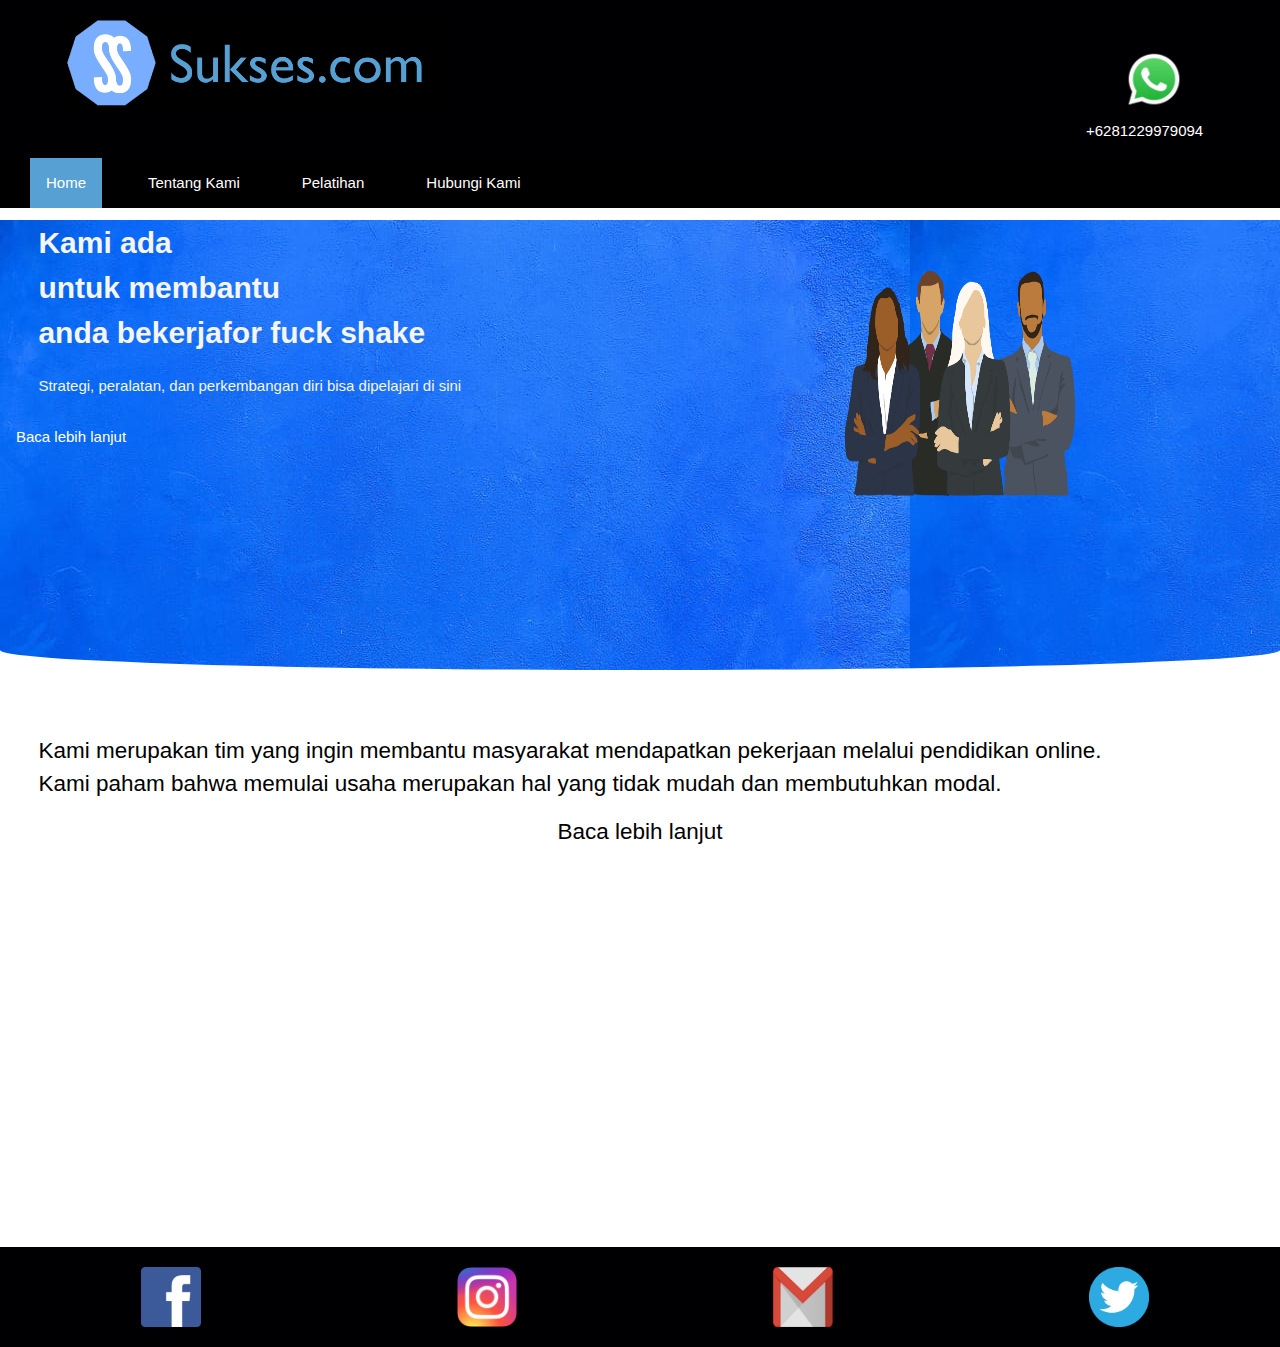
<file: index.html>
<html>
    <head>
        <meta charset="utf-8">
        <title>
        </title>
        <meta name="viewport" content="width=device-width, initial-scale=1.0">
        <link rel = "stylesheet" type="text/css" href="style.css">
    </head>
    <body>

    <div class="header">
        <div class ="logo">
            <img class="img-me" src="logo.png" alt="logo"> 
        </div>
        
        <div class ="cp">
            <img class="img-me" src="wa.png" alt="logo">
            <p>+6281229979094</p> 
        </div>
        
        <div class="topnav">
        <ul>
        <li><a class="active" href="#home">Home</a></li>
        <li><a href="tentangkami.html">Tentang Kami</a></li>
        <li><a href="pelatihan.html">Pelatihan</a></li>
        <li> <a href="hubungikami.html">Hubungi Kami</a></li>
        </ul>
        
        </div>
    </div>

    <div class="content1">
        <img class="img-me" src="pic1.jpg" alt="logo">
        <h1>Kami ada <br>untuk membantu<br> anda bekerjafor fuck shake</h1>
        
        <p> Strategi, peralatan, dan perkembangan diri bisa dipelajari di sini<div class="readmore"><a href="tentangkami.html">Baca lebih lanjut</a></div></p>

</article>
        
    </div>

    <div class="content2">
        <article>
            Kami merupakan tim yang ingin membantu masyarakat mendapatkan pekerjaan melalui pendidikan online.<br> 
            Kami paham bahwa memulai usaha merupakan hal yang tidak mudah dan membutuhkan modal.
            <div class="readmore1"><a href="pelatihan.html">Baca lebih lanjut</a></div>
        </article>
    </div>

    <div class="footer">
        <div class ="fb">
            <img class="img-me" src="facebook.jpg" alt="logo"> 
        </div>
        <div class ="ig">
            <a href="https://www.instagram.com/sukses_company/?hl=id">
            <img class="img-me" src="instagram.jpg" alt="logo"> 
        </a>
        </div>
        <div class ="email">
            <img class="img-me" src="gmail.jpg" alt="logo"> 
        </div>
        <div class ="twitter">
            <img class="img-me" src="twitter.jpg" alt="logo"> 
        </div>
    </div>

    </body>
</html>
</file>
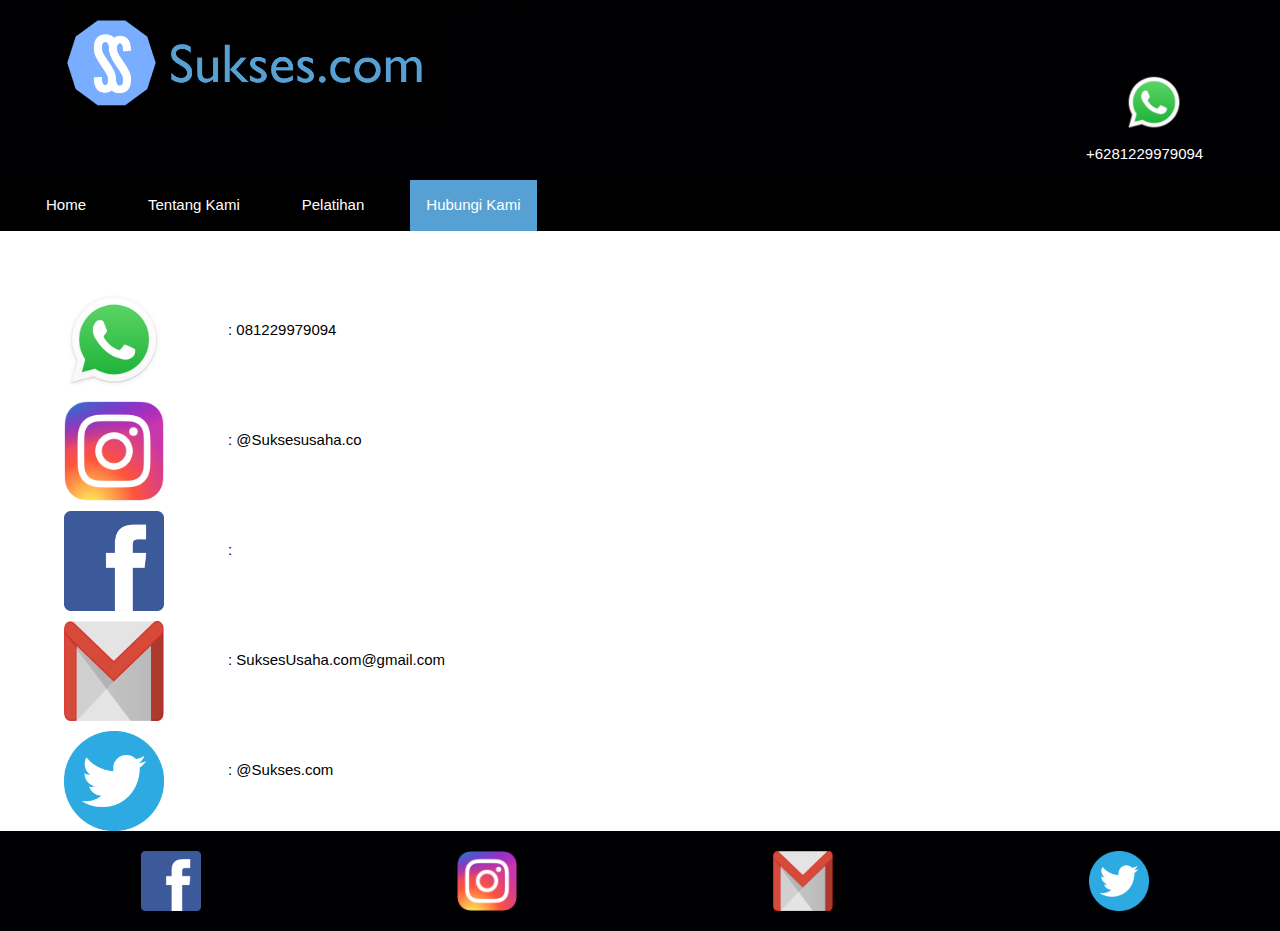
<file: hubungikami.html>
<html>
    <head>
        <meta charset="utf-8">
        <title>
        </title>
        <meta name="viewport" content="width=device-width, initial-scale=1.0">
        <link rel = "stylesheet" type="text/css" href="style.css">
    </head>
    <body>

    <div class="header">
        <div class ="logo">
            <img class="img-me" src="logo.png" alt="logo"> 
        </div>
        <div class="judul">
        <header>
            Sukses.com 
        </header>
    </div>

    <div class ="cp">
        <img class="img-me" src="wa.png" alt="logo">
        <p>+6281229979094</p> 
    </div>
    

    <div class="topnav">
        <ul>
        <li><a href="index.html">Home</a></li>
        <li><a href="tentangkami.html">Tentang Kami</a></li>
        <li><a href="pelatihan.html">Pelatihan</a></li>
        <li> <a class="active" href="#hubungukami">Hubungi Kami</a></li>
        </ul>
        
        </div>
    </div>


    <div class ="whatssapp">
        <img class="img-me" src="wa.png" alt="logo">
        <p>: 081229979094</p> 
    </div>

    <div class ="instagram">
        <img class="img-me" src="instagram.jpg" alt="logo">
        <p>: @Suksesusaha.co</p> 
    </div>

    <div class ="facebook">
        <img class="img-me" src="facebook.jpg" alt="logo">
        <p>: </p> 
    </div>

    <div class ="gmail">
        <img class="img-me" src="gmail.jpg" alt="logo">
        <p>: SuksesUsaha.com@gmail.com</p> 
    </div>

    <div class ="twit">
        <img class="img-me" src="twitter.jpg" alt="logo">
        <p>: @Sukses.com</p> 
    </div>
    


    <div class="footer">
        <div class ="fb">
            <img class="img-me" src="facebook.jpg" alt="logo"> 
        </div>
        <div class ="ig">
            <img class="img-me" src="instagram.jpg" alt="logo"> 
        </div>
        <div class ="email">
            <img class="img-me" src="gmail.jpg" alt="logo"> 
        </div>
        <div class ="twitter">
            <img class="img-me" src="twitter.jpg" alt="logo"> 
        </div>
    </div>

    </body>
</html>
</file>
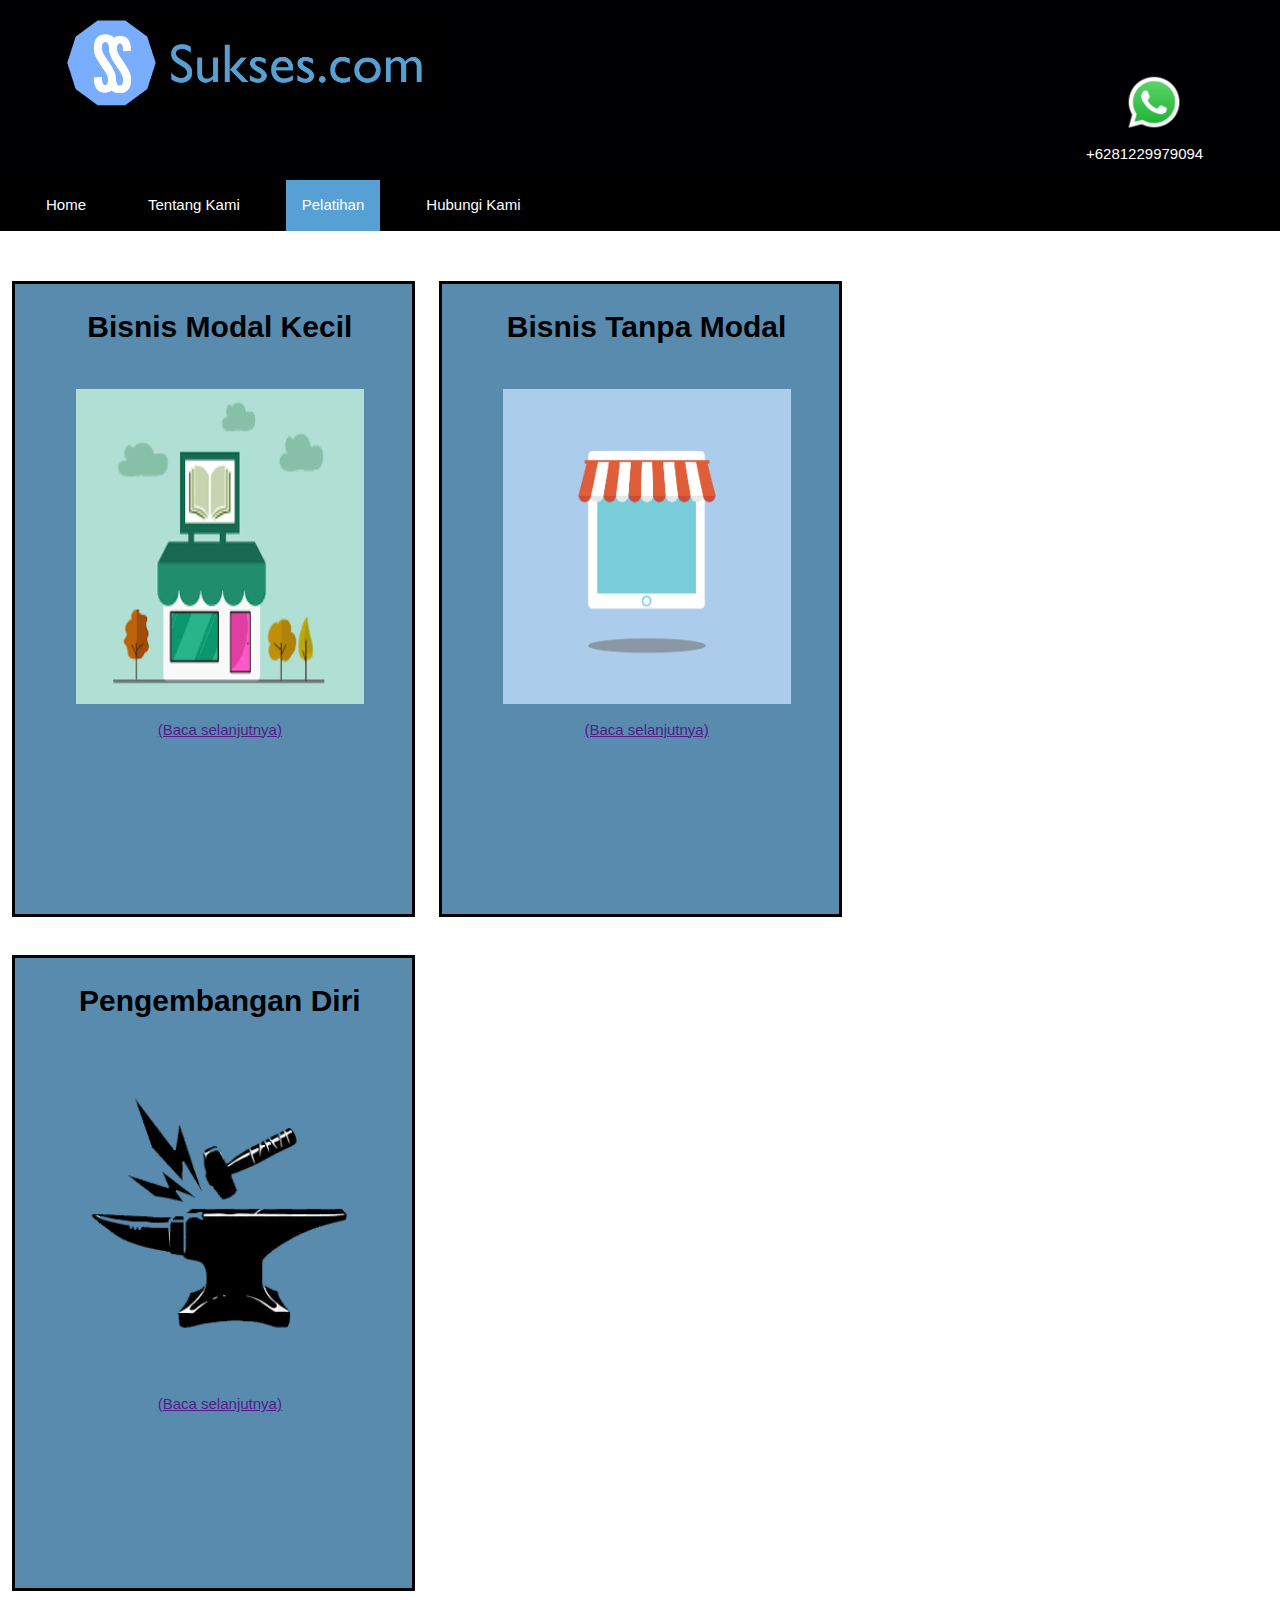
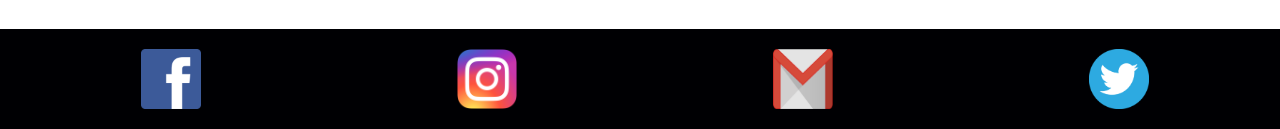
<file: pelatihan.html>
<html>
    <head>
        <meta charset="utf-8">
        <title>
        </title>
        <meta name="viewport" content="width=device-width, initial-scale=1.0">
        <link rel = "stylesheet" type="text/css" href="style.css">
    </head>
    <body>

    <div class="header">
        <div class ="logo">
            <img class="img-me" src="logo.png" alt="logo"> 
        </div>
        <div class="judul">
        <header>
            Sukses.com 
        </header>
    </div>

    <div class ="cp">
        <img class="img-me" src="wa.png" alt="logo">
        <p>+6281229979094</p> 
    </div>
    

    <div class="topnav">
        <ul>
        <li><a href="index.html">Home</a></li>
        <li><a href="tentangkami.html">Tentang Kami</a></li>
        <li><a class="active" href="#pelatihan">Pelatihan</a></li>
        <li> <a href="hubungikami.html">Hubungi Kami</a></li>
        </ul>
        
        </div>
    </div>


    <div class="category1">
        <h1>Bisnis Modal Kecil</h1>
        <img class="img-me" src="pelatihan1.png" alt="logo">
         <p>
            </p>
            <div class="bacalebihlanjut"><a href="">(Baca selanjutnya)</a></div>
    </div>

    <div class="category2">
        <h1>Bisnis Tanpa Modal</h1>
        <img class="img-me" src="pelatihan2.png" alt="logo">
         <p>
            </p>
            <div class="bacalebihlanjut"><a href="">(Baca selanjutnya)</a></div>
    </div>

    <div class="category3">
        <h1>Pengembangan Diri</h1>
        <img class="img-me" src="pelatihan3.png" alt="logo">
         <p>
            </p>
            <div class="bacalebihlanjut"><a href="">(Baca selanjutnya)</a></div>
    </div>

    <div class="footer">
        <div class ="fb">
            <img class="img-me" src="facebook.jpg" alt="logo"> 
        </div>
        <div class ="ig">
            <img class="img-me" src="instagram.jpg" alt="logo"> 
        </div>
        <div class ="email">
            <img class="img-me" src="gmail.jpg" alt="logo"> 
        </div>
        <div class ="twitter">
            <img class="img-me" src="twitter.jpg" alt="logo"> 
        </div>
    </div>

    </body>
</html>
</file>
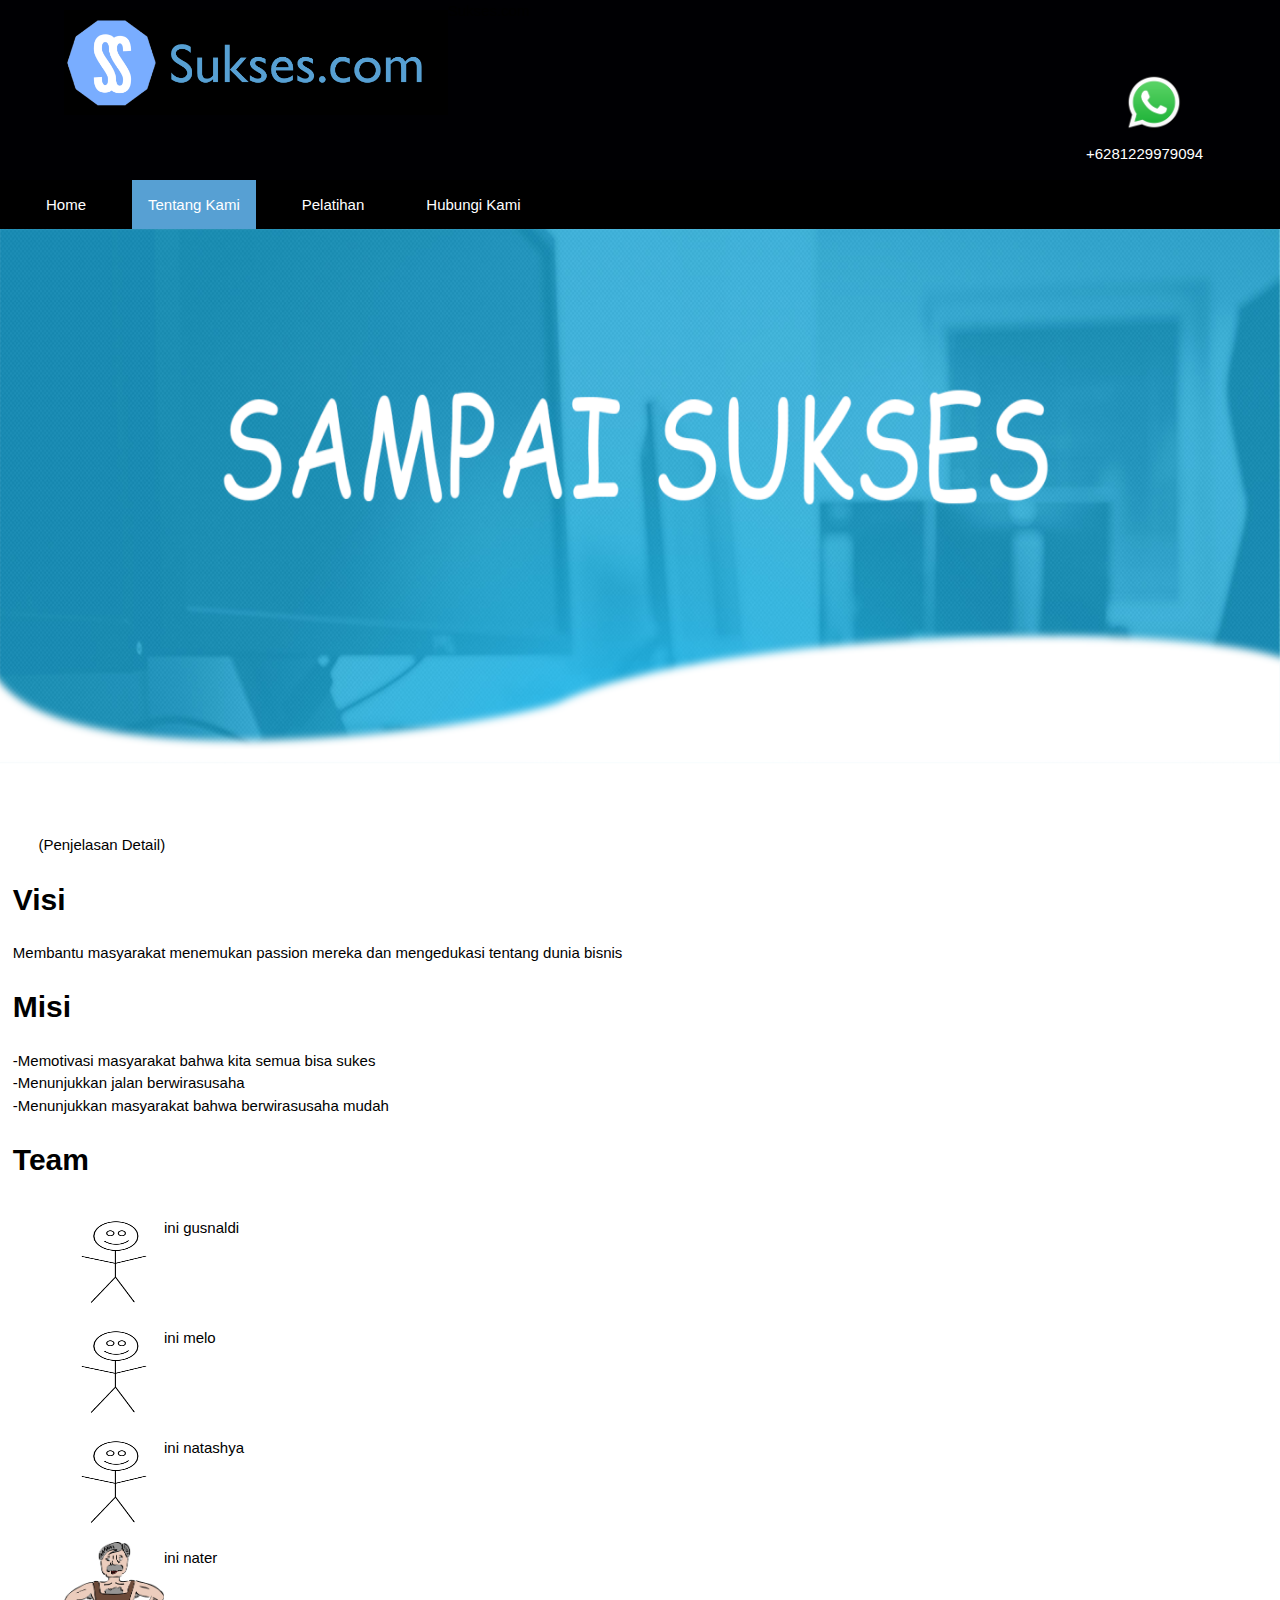
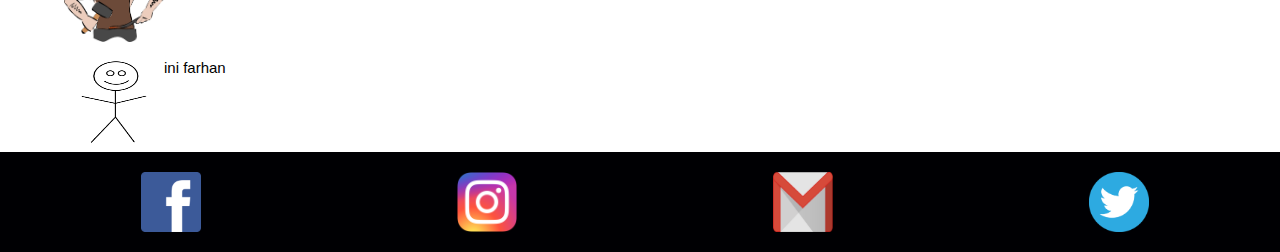
<file: tentangkami.html>
<html>
    <head>
        <meta charset="utf-8">
        <title>
        </title>
        <meta name="viewport" content="width=device-width, initial-scale=1.0">
        <link rel = "stylesheet" type="text/css" href="style.css">
    </head>
    <body>

    <div class="header">
        <div class ="logo">
            <img class="img-me" src="logo.png" alt="logo"> 
        </div>
        <div class="judul">
        <header>
            Sukses.com 
        </header>
    </div>

    <div class ="cp">
        <img class="img-me" src="wa.png" alt="logo">
        <p>+6281229979094</p> 
    </div>
    

    <div class="topnav">
        <ul>
        <li><a href="index.html">Home</a></li>
        <li><a class="active" href="#tentangkami">Tentang Kami</a></li>
        <li><a href="pelatihan.html">Pelatihan</a></li>
        <li> <a href="hubungikami.html">Hubungi Kami</a></li>
        </ul>
        
        </div>
    </div>

<div class="tagline">
    <img class="img-me" src="tagline.png" alt="logo">
</div>

    <div class="penjelasan">
        <article>
        (Penjelasan Detail)    
        </article>
    </div>

    <div class="visi">
        <h1>Visi</h1>
        <p1>Membantu masyarakat menemukan passion mereka dan mengedukasi tentang dunia bisnis</p1>
    </div>

    <div class="misi">
        <h1>Misi</h1>
        <p1>-Memotivasi masyarakat bahwa kita semua bisa sukes</p1></br>
        <p2>-Menunjukkan jalan berwirasusaha</p2></br>
        <p3>-Menunjukkan masyarakat bahwa berwirasusaha mudah</p3>
    </div>

    <div class="team">
        <h1>Team</h1>
    </div>

    <div class ="gusnaldi">
        <img class="img-me" src="gus.png" alt="logo">
        <p>ini gusnaldi</p> 
    </div>

    <div class ="melo">
        <img class="img-me" src="mew.png" alt="logo">
        <p>ini melo</p> 
    </div>

    <div class ="natashya">
        <img class="img-me" src="nat.png" alt="logo">
        <p>ini natashya</p> 
    </div>

    <div class ="nater">
        <img class="img-me" src="ter.png" alt="logo">
        <p>ini nater</p> 
    </div>

    <div class ="farhan">
        <img class="img-me" src="han.png" alt="logo">
        <p>ini farhan</p> 
    </div>
    

    <div class="footer">
        <div class ="fb">
            <img class="img-me" src="facebook.jpg" alt="logo"> 
        </div>
        <div class ="ig">
            <img class="img-me" src="instagram.jpg" alt="logo"> 
        </div>
        <div class ="email">
            <img class="img-me" src="gmail.jpg" alt="logo"> 
        </div>
        <div class ="twitter">
            <img class="img-me" src="twitter.jpg" alt="logo"> 
        </div>
    </div>

    </body>
</html>
</file>
<file: style.css>
html{
    box-sizing: border-box;
    display: block;
}

body{
    margin: 0;
}

html, body{
    font-family:  sans-serif;
    font-size: 15px;
    line-height: 1.5;
    color: black;
    height: 100%;
    
}

.header{
  background-color:#000003;
  margin-bottom: 50px;
  }
  .footer{clear: both;
    background-color:#000003;
    margin-top: 30%;
    background-size: cover;
    }

    .footer img{
        width: 60px;
        height:60px;
        margin-right: 9%;
        margin-top: 20px;
        margin-bottom: 20px;
        margin-left:11% ;
        
         }
.fb img{float: left;}
.ig img{float: left;}
.email img{float: left;}


.logo img{
float: left;
width: 30%;
margin-left: 5%;
margin-top: 10px;
margin-bottom: 20px;

}






.cp img{
    float: right;
width: 60px;
height:60px;
margin-right: 7.5%;
margin-top: 50px;
margin-bottom: -30px;
}

.cp p{color:white;
    clear: right;
text-align: right;
margin-right: 6%;
padding-top: 40px;
font-size: 15px;
}

ul {
    clear: both;
    list-style-type: none;
    margin: 0;
    padding: 0;
    overflow: hidden;
    background-color: black;
  }
  
  li{
      float: left;
      margin-left: 30px;
  }
  
  li a {
    display: block;
    color: white;
    text-align: center;
    padding: 14px 16px;
    text-decoration: none;
  }
  
  li a:hover:not(.active) {
    background-color: #111;
  }
  
  .active {
    background-color: #57A0D3;
  }

  .readmore a{
    display: block;
    color: white;
    text-align: left;
    padding: 14px 16px 14px 16px;
    text-decoration: none;
    
   
}

.readmore1 a{
    display: block;
    color: black;
    text-align: center;
    padding: 14px 16px 14px 16px;
    text-decoration: none;
}
.content1{
   
    background-image: url(bg1.jpg);
    width: 100%;
    height: 50%;
    margin-top: -3%;
    border-bottom-left-radius: 50% 20px;
    border-bottom-right-radius: 50% 20px;
    margin-bottom:5%;

}

.content1 h1{
    margin-left: 3%;
    margin-right: 3%;
    color: whitesmoke;
}
.content1 p{
    color: whitesmoke;
    margin-left: 3%;
    margin-right: 3%;
}

.content1 img{
    float: right;
    width: 18%;
    height: 50%;
    margin-right: 16%;
    margin-top: 4%;
}


.content2{
    
    margin-top: 1%;
    width: 100%;
}

.content2 article{
    margin-left: 3%;
    margin-right: 3%;
    color: black;
    font-size: 150%;
}



.penjelasan{
    margin-left:3%;
    margin-top: -9%;
}
.visi{margin-left:1% ;}
.misi{margin-left:1% ;}
.team{margin-left:1% ;}

.gusnaldi img{float: left;
    width: 100px;
    height:100px;
    margin-left: 5%;
    margin-top: 10px;}

.gusnaldi p{float: left;
font-family: 'Gill Sans', 'Gill Sans MT', Calibri, 'Trebuchet MS', sans-serif;
}

.melo img{
    clear:left;
    float: left;
    width: 100px;
    height:100px;
    margin-left: 5%;
    margin-top: 10px;}

.melo p{float: left;}

.natashya img{
    clear:both;
    float: left;
    width: 100px;
    height:100px;
    margin-left: 5%;
    margin-top: 10px;}

.natashya p{float: left;}

.nater img{
    clear:both;
    float: left;
    width: 100px;
    height:100px;
    margin-left: 5%;
    margin-top: 10px;}

.nater p{float: left;}

.farhan img{
    clear:both  ;
    float: left;
    width: 100px;
    height:100px;
    margin-left: 5%;
    margin-top: 10px;
    }
    
.farhan p{float: left;}

.category1{float: left;
    width: 32%;
    padding-left: 1%;
    border: solid;
    text-align: center;
    width: 30%;
    height: 70%;
    margin-left: 12px;
    margin-right: 12px;
    margin-bottom: 3%;
    background-color: #588BAE;
}
.category1 img{
    width: 75%;
    height: 50%;
    padding-top: 20px;
}

.category1 p{text-align: left;}

.category2{float: left;
    width: 32%;
    padding-left: 1%;
    border: solid;
    text-align: center;
    width: 30%;
    height: 70%;
    margin-left: 12px;
    margin-right: 12px;
    margin-bottom: 3%;
    background-color: #588BAE;
}
.category2 img{
    width: 75%;
    height: 50%;
    padding-top: 20px; 
}

.category2 p{text-align: left;}

.category3{float: left;
    width: 32%;
    padding-left: 1%;
    border: solid;
    text-align: center;
    width: 30%;
    height: 70%;
    margin-left: 12px;
    margin-right: 12px;
    margin-bottom: 3%;
    background-color: #588BAE;
}
.category3 img{
     width: 75%;
    height: 50%;
    padding-top: 20px;
 }

.category3 p{text-align: left;}

.whatssapp img{float: left;
    width: 100px;
    height:100px;
    margin-left: 5%;
    margin-top: 10px;}

.whatssapp p{float: left;margin-left: 5%;margin-top: 3%;}

.instagram img{
    clear:left;
    float: left;
    width: 100px;
    height:100px;
    margin-left: 5%;
    margin-top: 10px;}

.instagram p{float: left;margin-left: 5%;margin-top: 3%;}

.facebook img{
    clear:both;
    float: left;
    width: 100px;
    height:100px;
    margin-left: 5%;
    margin-top: 10px;}

.facebook p{float: left;margin-left: 5%;margin-top: 3%;}

.gmail img{
    clear:both;
    float: left;
    width: 100px;
    height:100px;
    margin-left: 5%;
    margin-top: 10px;}

.gmail p{float: left;margin-left: 5%;margin-top: 3%;}

.twit img{
    clear:both  ;
    float: left;
    width: 100px;
    height:100px;
    margin-left: 5%;
    margin-top: 10px;
    }
    
.twit p{float: left;margin-left: 5%;margin-top: 3%;}

.tagline img{
    width: 100%;
    margin-top: -4%;
    height: 80%;
}
</file>
